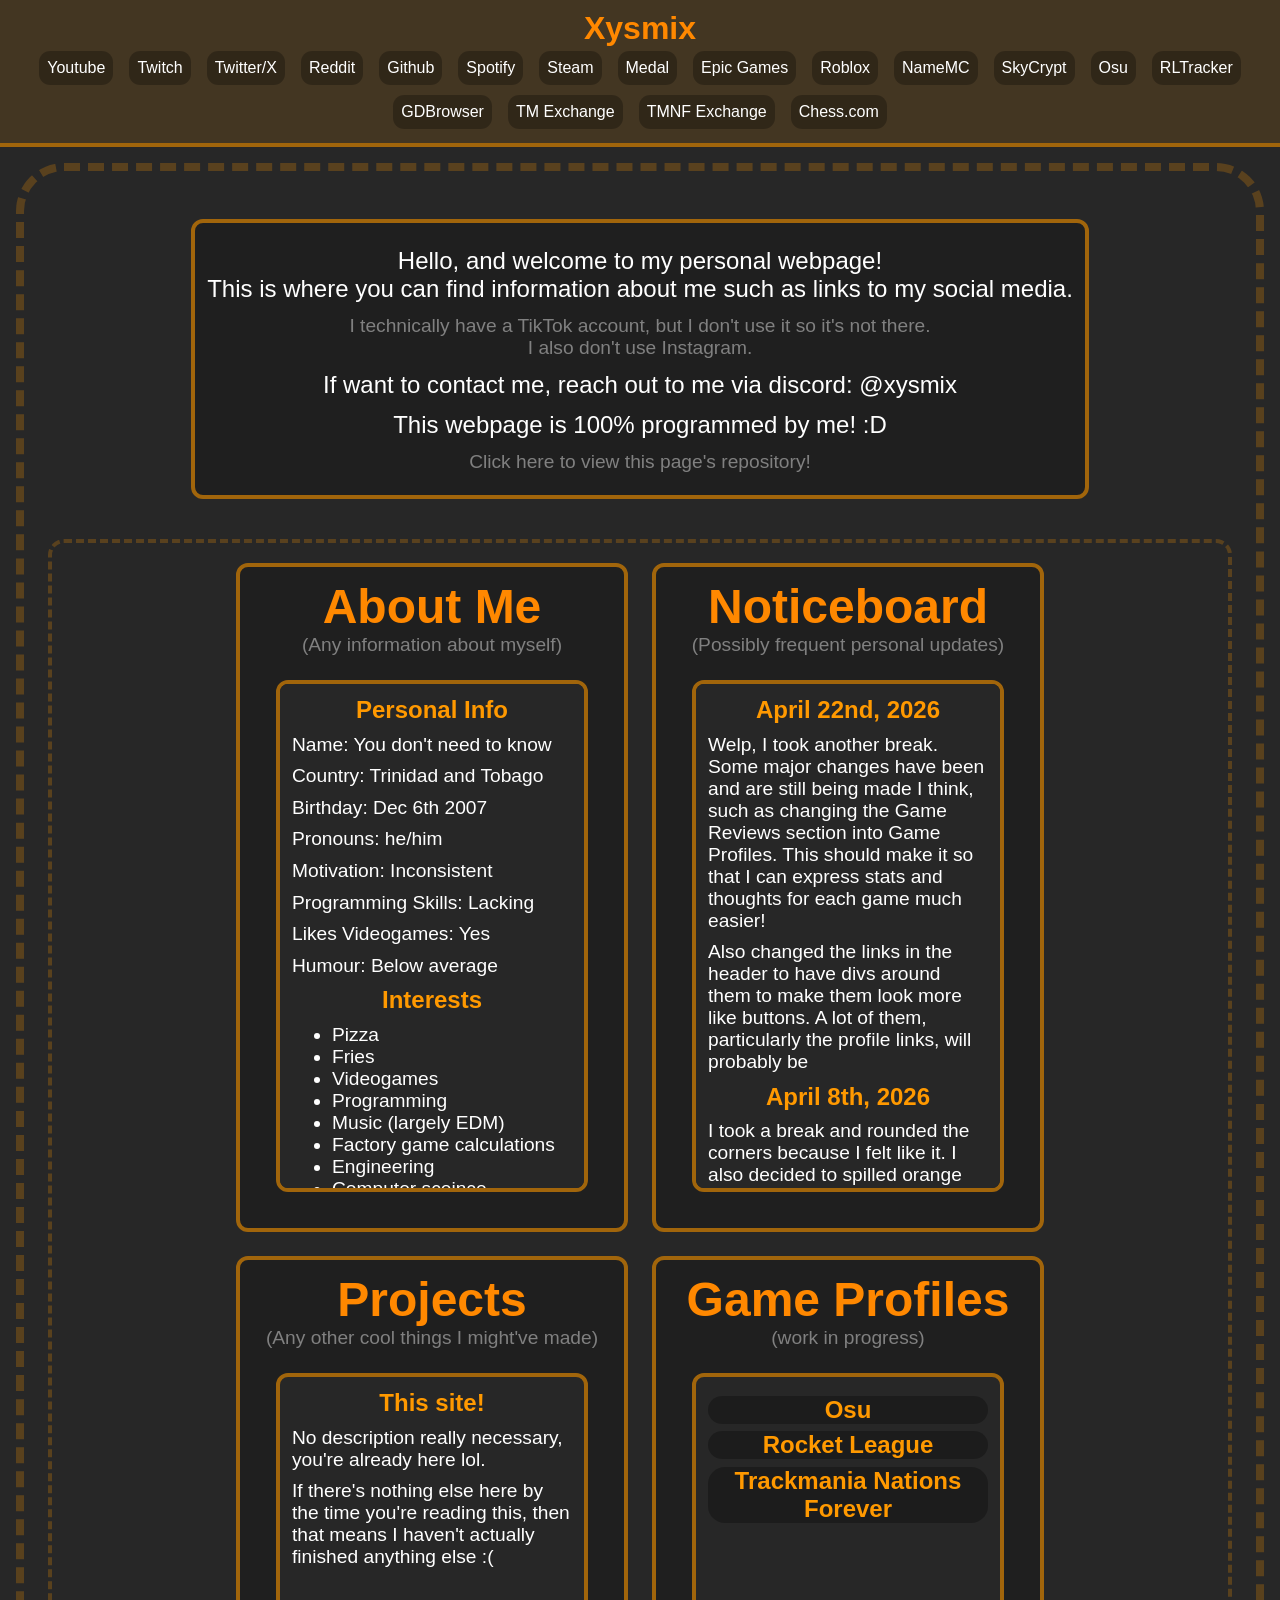
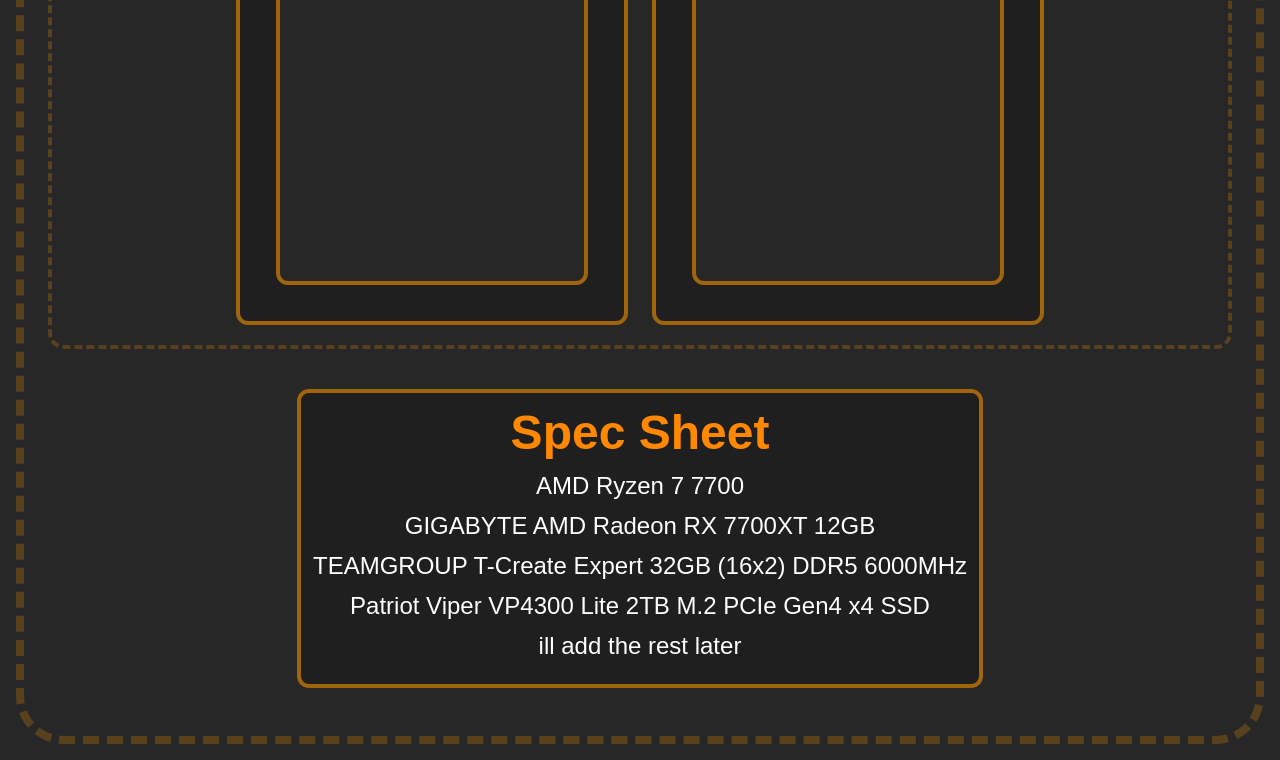
<file: index.html>
<!DOCTYPE html>
<html lang="en">
    <head>
        <meta charset="utf-8">
        <meta name="viewport" content="width=device-width, initial-scale=1.0">
        <title>Xysmix</title> 
        <link rel="icon" type="image/x-icon" href="/media/images/favicon.ico">
        <link rel="stylesheet" href="styles.css">
    </head>
    <body>
        <header>
            <h1 class="headertext majortitle">Xysmix</h1>
            <div class="headerlink">
                <div class="linkborder"><a href="https://www.youtube.com/@xysmix"><p class="link">Youtube</p></a></div>
                <div class="linkborder"><a href="https://www.twitch.tv/xysmix"><p class="link">Twitch</p></a></div>
                <div class="linkborder"><a href="https://x.com/Xysmix_"><p class="link">Twitter/X</p></a></div>
                <div class="linkborder"><a href="https://www.reddit.com/user/Xysmix/"><p class="link">Reddit</p></a></div>
                <div class="linkborder"><a href="https://github.com/Xysmix"><p class="link">Github</p></a></div>
                <div class="linkborder"><a href="https://open.spotify.com/user/31cyjmxut4f2xfijsjh4catx7quy"><p class="link">Spotify</p></a></div>
                <div class="linkborder"><a href="https://steamcommunity.com/id/xysmix/"><p class="link">Steam</p></a></div>
                <div class="linkborder"><a href="https://medal.tv/u/Xysmix"><p class="link">Medal</p></a></div>
                <div class="linkborder"><a href="https://store.epicgames.com/en-US/u/ff6c04a2355d4eabb2d6259b119fd199"><p class="link">Epic Games</p></a></div>
                <div class="linkborder"><a href="https://www.roblox.com/users/3519352415/profile"><p class="link">Roblox</p></a></div>
                <div class="linkborder"><a href="https://namemc.com/profile/Xysmix.1"><p class="link">NameMC</p></a></div>
                <div class="linkborder"><a href="https://sky.shiiyu.moe/stats/Xysmix/Coconut"><p class="link">SkyCrypt</p></a></div>
                <div class="linkborder"><a href="https://osu.ppy.sh/users/25241232"><p class="link">Osu</p></a></div>
                <div class="linkborder"><a href="https://rocketleague.tracker.network/rocket-league/profile/epic/Xysmix/overview"><p class="link">RLTracker</p></a></div>
                <div class="linkborder"><a href="https://gdbrowser.com/u/xysmix"><p class="link">GDBrowser</p></a></div>
                <div class="linkborder"><a href="https://trackmania.exchange/usershow/59160"><p class="link">TM Exchange</p></a></div>
                <div class="linkborder"><a href="https://tmnf.exchange/usershow/9696724"><p class="link">TMNF Exchange</p></a></div>
                <div class="linkborder"><a href="https://www.chess.com/member/xysmix"><p class="link">Chess.com</p></a></div>
            </div>
        </header>
        <main>
            <div class="bodyoutline">
                <div class="center">
                    <div class="container">
                        <p>Hello, and welcome to my personal webpage!<br>This is where you can find information about me such as links to my social media.</p>
                        <p class="descriptor">I technically have a TikTok account, but I don't use it so it's not there.<br>I also don't use Instagram.</p>
                        <p>If want to contact me, reach out to me via discord: @xysmix</p>
                        <p>This webpage is 100% programmed by me! :D</p>
                        <a href="https://github.com/Xysmix/xysmix.github.io"><p class="descriptor">Click here to view this page's repository!</p></a>
                    </div>
                </div>
                <div class="center">
                    <div class="center plaquecontainer">
                        <div class="container contentplaque">
                            <h1 class="majortitle">About Me</h1>
                            <p class="descriptor">(Any information about myself)</p>
                            <div class="container contentcontainer">
                                <p class="contentheader">Personal Info</p>
                                <p class="contentbodytext">Name: You don't need to know</p>
                                <p class="contentbodytext">Country: Trinidad and Tobago</p>
                                <p class="contentbodytext">Birthday: Dec 6th 2007</p>
                                <p class="contentbodytext">Pronouns: he/him</p>
                                <p class="contentbodytext">Motivation: Inconsistent</p>
                                <p class="contentbodytext">Programming Skills: Lacking</p>
                                <p class="contentbodytext">Likes Videogames: Yes</p>
                                <p class="contentbodytext">Humour: Below average</p>
                                <p class="contentheader">Interests</p>
                                <ul class="contentbodytext">
                                    <li>Pizza</li>
                                    <li>Fries</li>
                                    <li>Videogames</li>
                                    <li>Programming</li>
                                    <li>Music (largely EDM)</li>
                                    <li>Factory game calculations</li>
                                    <li>Engineering</li>
                                    <li>Computer sceince</li>
                                </ul>
                                <p class="contentheader">Dislikes</p>
                                <ul class="contentbodytext">
                                    <li>Horror games</li>
                                    <li>Horror films</li>
                                    <li>David Baszucki</li>
                                    <li>Brainrot</li>
                                    <li>Generative AI usage</li>
                                </ul>
                            </div>
                        </div>
                        <div class="container contentplaque">
                            <h1 class="majortitle">Noticeboard</h1>
                            <p class="descriptor">(Possibly frequent personal updates)</p>
                            <div class="container contentcontainer">
                                <p class="contentheader">April 22nd, 2026</p>
                                <p class="contentbodytext">Welp, I took another break. Some major changes have been and are still being made I think, such as changing the Game Reviews section into Game Profiles. This should make it so that I can express stats and thoughts for each game much easier!</p>
                                <p class="contentbodytext">Also changed the links in the header to have divs around them to make them look more like buttons. A lot of them, particularly the profile links, will probably be </p>
                                <p class="contentheader">April 8th, 2026</p>
                                <p class="contentbodytext">I took a break and rounded the corners because I felt like it. I also decided to spilled orange paint on this place, whoops!</p>
                                <p class="contentheader">April 4th, 2026</p>
                                <p class="contentbodytext">For some reason I decided to procrastinate the Game Reviews section and instead fix the formatting as well as add an actual About Me and Projects section since I didn't have either before. I also added some dashed lines to try making it look a bit less dull which I think worked.</p>
                                <p class="contentbodytext">Also while typing this it seems like the scrollbar actually does show up which is pretty nice :D</p>
                                <p class="contentheader">April 3rd, 2026</p>
                                <p class="contentbodytext">I just added this noticeboard to my webpage, not exactly sure what else to write here. I think I included a scrollbar for when this container inevitably overflows, but we'll have to see.</p>
                                <p class="contentbodytext">I'm thinking I'll probably work on the Game Reviews section in a moment, currently procrastinating making the page scale properly with the window. It'll sadly have to be done eventually, but I think it can be put off for now :p</p>
                            </div>
                        </div>
                        <div class="container contentplaque">
                            <h1 class="majortitle">Projects</h1>
                            <p class="descriptor">(Any other cool things I might've made)</p>
                            <div class="container contentcontainer">
                                <p class="contentheader">This site!</p>
                                <p class="contentbodytext">No description really necessary, you're already here lol.</p>
                                <p class="contentbodytext">If there's nothing else here by the time you're reading this, then that means I haven't actually finished anything else :(</p>
                            </div>
                        </div>
                        <div class="container contentplaque">
                            <h1 class="majortitle">Game Profiles</h1>
                            <p class="descriptor">(work in progress)</p>
                            <div class="container contentcontainer">
                                <div class="linkborder"><a href="osu.html"><p class="contentheader">Osu</p></a></div>
                                <div class="linkborder"><a href="rocketleague.html"><p class="contentheader">Rocket League</p></a></div>
                                <div class="linkborder"><a href="trackmanianf.html"><p class="contentheader">Trackmania Nations Forever</p></a></div>
                            </div>
                        </div>
                    </div>
                </div>
                <div class="center">
                    <div class="container">
                        <h1 class="majortitle">Spec Sheet</h1>
                        <p>AMD Ryzen 7 7700</p>
                        <p>GIGABYTE AMD Radeon RX 7700XT 12GB</p>
                        <p>TEAMGROUP T-Create Expert 32GB (16x2) DDR5 6000MHz</p>
                        <p>Patriot Viper VP4300 Lite 2TB M.2 PCIe Gen4 x4 SSD</p>
                        <p>ill add the rest later</p>
                    </div>
                </div>
            </div>
        </main>
    </body>
</html>
</file>
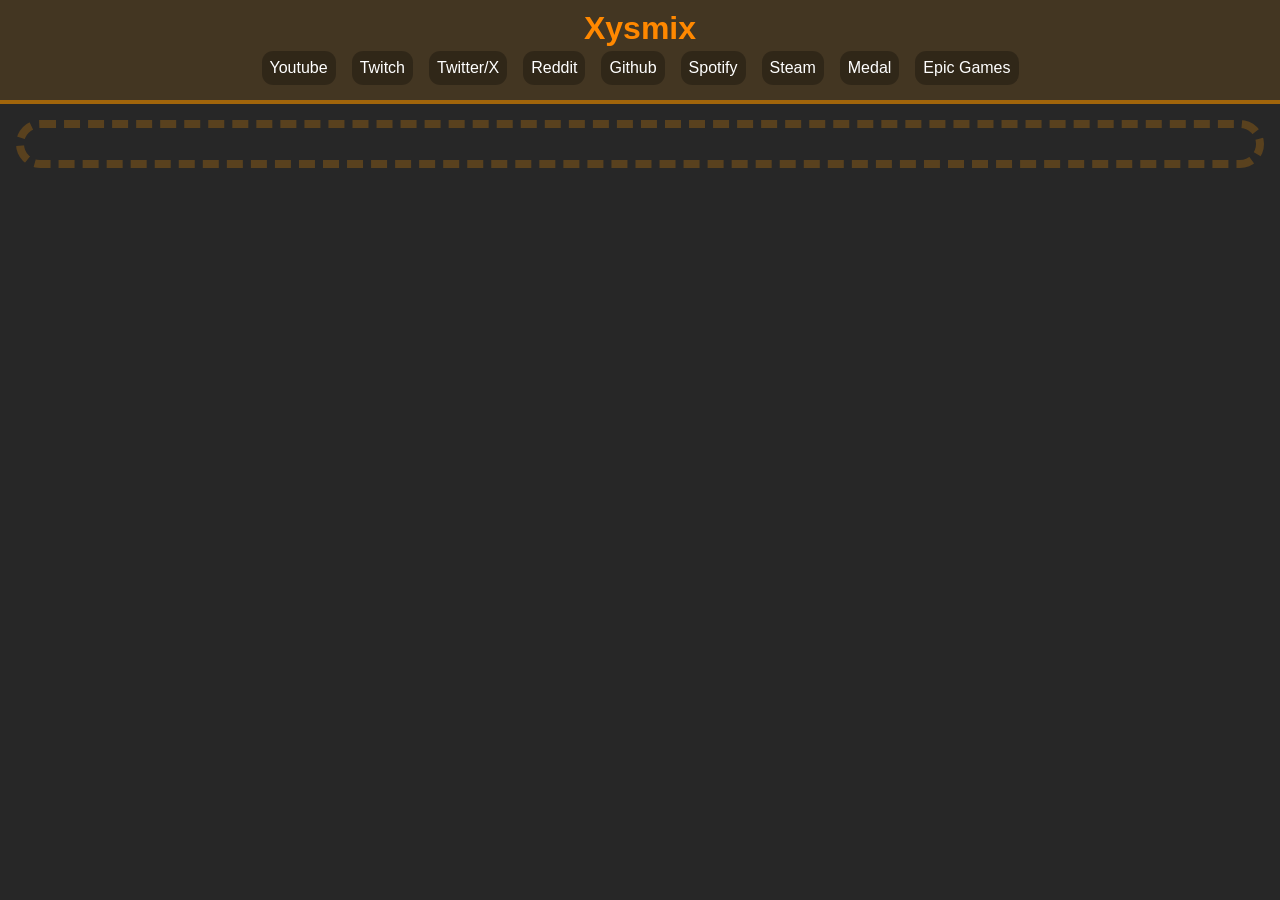
<file: osu.html>
<!DOCTYPE html>
<html lang="en">
    <head>
        <meta charset="UTF-8">
        <meta name="viewport" content="width=device-width, initial-scale=1.0">
        <title>Xysmix</title>
        <link rel="stylesheet" href="styles.css">
        <link rel="icon" type="image/x-icon" href="/media/images/favicon.ico">
    </head>
    <body>
        <header>
            <h1 class="headertext majortitle">Xysmix</h1>
            <div class="headerlink">
                <div class="linkborder"><a href="https://www.youtube.com/@xysmix"><p class="link">Youtube</p></a></div>
                <div class="linkborder"><a href="https://www.twitch.tv/xysmix"><p class="link">Twitch</p></a></div>
                <div class="linkborder"><a href="https://x.com/Xysmix_"><p class="link">Twitter/X</p></a></div>
                <div class="linkborder"><a href="https://www.reddit.com/user/Xysmix/"><p class="link">Reddit</p></a></div>
                <div class="linkborder"><a href="https://github.com/Xysmix"><p class="link">Github</p></a></div>
                <div class="linkborder"><a href="https://open.spotify.com/user/31cyjmxut4f2xfijsjh4catx7quy"><p class="link">Spotify</p></a></div>
                <div class="linkborder"><a href="https://steamcommunity.com/id/xysmix/"><p class="link">Steam</p></a></div>
                <div class="linkborder"><a href="https://medal.tv/u/Xysmix"><p class="link">Medal</p></a></div>
                <div class="linkborder"><a href="https://store.epicgames.com/en-US/u/ff6c04a2355d4eabb2d6259b119fd199"><p class="link">Epic Games</p></a></div>
            </div>
        </header>
        <main>
            <div class="bodyoutline">
            </div>
        </main>
    </body>
</html>
</file>
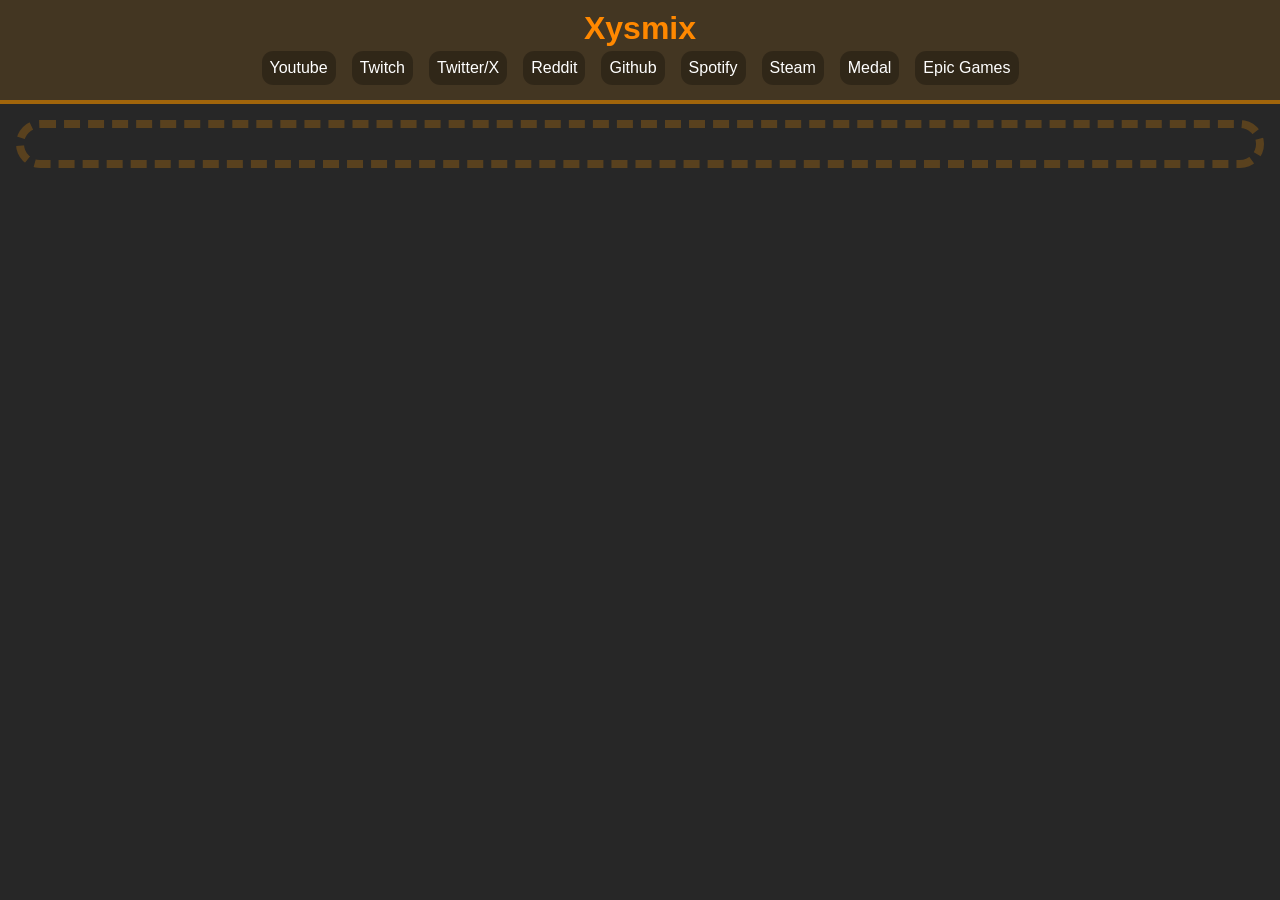
<file: rocketleague.html>
<!DOCTYPE html>
<html lang="en">
    <head>
        <meta charset="UTF-8">
        <meta name="viewport" content="width=device-width, initial-scale=1.0">
        <title>Xysmix</title>
        <link rel="stylesheet" href="styles.css">
        <link rel="icon" type="image/x-icon" href="/media/images/favicon.ico">
    </head>
    <body>
        <header>
            <h1 class="headertext majortitle">Xysmix</h1>
            <div class="headerlink">
                <div class="linkborder"><a href="https://www.youtube.com/@xysmix"><p class="link">Youtube</p></a></div>
                <div class="linkborder"><a href="https://www.twitch.tv/xysmix"><p class="link">Twitch</p></a></div>
                <div class="linkborder"><a href="https://x.com/Xysmix_"><p class="link">Twitter/X</p></a></div>
                <div class="linkborder"><a href="https://www.reddit.com/user/Xysmix/"><p class="link">Reddit</p></a></div>
                <div class="linkborder"><a href="https://github.com/Xysmix"><p class="link">Github</p></a></div>
                <div class="linkborder"><a href="https://open.spotify.com/user/31cyjmxut4f2xfijsjh4catx7quy"><p class="link">Spotify</p></a></div>
                <div class="linkborder"><a href="https://steamcommunity.com/id/xysmix/"><p class="link">Steam</p></a></div>
                <div class="linkborder"><a href="https://medal.tv/u/Xysmix"><p class="link">Medal</p></a></div>
                <div class="linkborder"><a href="https://store.epicgames.com/en-US/u/ff6c04a2355d4eabb2d6259b119fd199"><p class="link">Epic Games</p></a></div>
            </div>
        </header>
        <main>
            <div class="bodyoutline">
            </div>
        </main>
    </body>
</html>
</file>
<file: styles.css>
body {
    background-color: rgb(39, 39, 39);
    margin: 0;
}
header {
    background-color: rgba(255, 153, 0, 0.13);
    padding: 0.6em;
    border-bottom: solid;
    border-color: rgb(161, 101, 11);
    border-width: 0.3em;
}
h1 {
    color: white;
    text-align: center;
    font-family: Arial, Helvetica, sans-serif;
    margin-top: 0;
    margin-bottom: 0;
}
p {
    color: white;
    font-family: Arial, Helvetica, sans-serif;
    margin-top: 0.5em;
    margin-bottom: 0.5em;
}
ul {
    color: white;
    font-family: Arial, Helvetica, sans-serif;
    margin-top: 0.5em;
    margin-bottom: 0.5em;
}
a {
    color: transparent;
}
a:hover {
    color: rgb(255, 255, 255);
}
.bodyoutline {
    border: dashed;
    border-color: rgba(255, 153, 0, 0.233);
    border-width: 0.5em;
    border-radius: 3em;
    margin: 1em;
    padding: 1em;
}
.center {
    display: flex;
    justify-content: center;
    flex-wrap: wrap;
    padding: 0.5em;
}
.container {
    background-color: rgb(31, 31, 31);
    border: solid;
    border-color: rgb(161, 101, 11);
    border-width: 0.2em;
    font-size: 1.5em;
    padding: 0.5em;
    text-align: center;
    margin: 1em;
    border-radius: 0.5em;
}
.contentcontainer {
    background-color: rgb(39, 39, 39);
    text-wrap: wrap;
    text-align: left;
    font-size: 1em;
    height: 20em;
    overflow-y: auto;
    scrollbar-color: rgb(73, 73, 73) transparent;
}
.descriptor {
    margin-top: 0;
    color: grey;
    font-size: 0.8em;
}
.headerlink {
    display: flex;
    justify-content: center;
    column-gap: 1em;
    font-size: 1em;
    flex-wrap: wrap;
}
.headertext {
    margin: 0;
}
.linkborder {
    background-color: rgba(0, 0, 0, 0.281);
    padding-left: 0.5em;
    padding-right: 0.5em;
    border-radius: 0.7em;
    margin-top: 0.3em;
    margin-bottom: 0.3em;
}
.linkborder:hover {
    background-color: rgba(0, 0, 0, 0.089);
}
.contentheader {
    margin: 0;
    text-align: center;
    font-weight: bold;
    color: rgb(255, 153, 0);
}
.contentbodytext {
    color: rgb(255, 255, 255);
    font-size: 0.8em;
    margin-top: 0.5em;
    margin-bottom: 0.5em;
}
.contentplaque {
    width: 15em;
    height: fit-content;
    margin: 0.5em;
}
.plaquecontainer {
    width: fit-content;
    border: dashed;
    border-color: rgba(255, 153, 0, 0.233);
    border-width: 0.3em;
    border-radius: 1em;
}
.majortitle {
    color: rgb(255, 136, 0);
}
</file>
